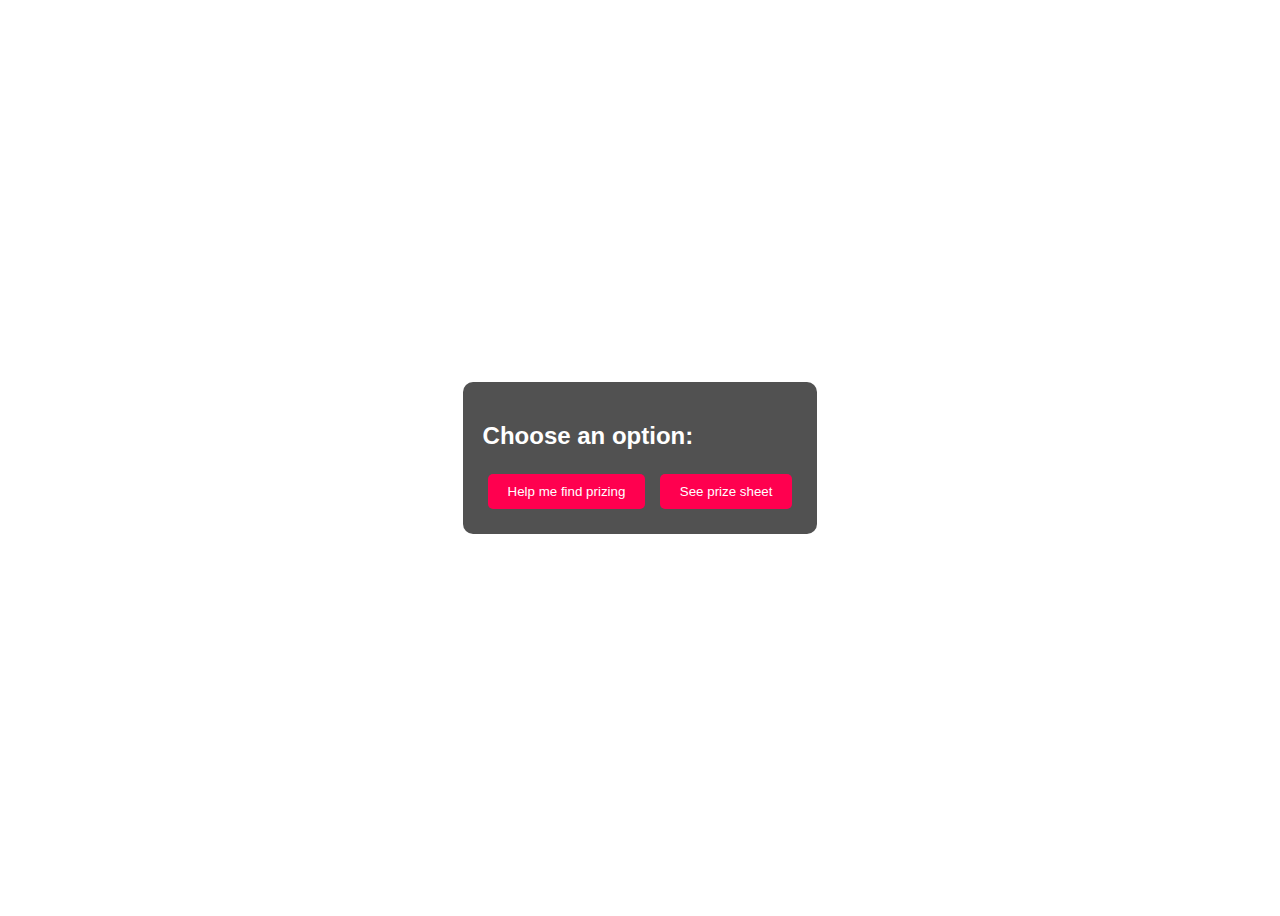
<file: prizing.html>
<!DOCTYPE html>
<html lang="en">
<head>
<meta charset="UTF-8">
<meta name="viewport" content="width=device-width, initial-scale=1.0">
<title>Prizing Options</title>
<style>
body {
  background-image: url('https://www.pixel4k.com/wp-content/uploads/2018/12/dark-red-black-abstract-4k_1546277906.jpg.webp');
  background-size: cover;
  background-repeat: no-repeat;
  background-attachment: fixed;
  font-family: Arial, sans-serif;
}

.container {
  display: flex;
  justify-content: center;
  align-items: center;
  height: 100vh;
}

.button {
  background-color: #ff004f;
  color: #fff;
  padding: 10px 20px;
  border: none;
  border-radius: 5px;
  margin: 5px;
  cursor: pointer;
}

.background {
  background-color: rgba(38, 38, 38, 0.8);
  color: #fff;
  padding: 20px;
  border-radius: 10px;
}

.text {
  color: #fff;
}

.checkbox-text {
  color: #fff;
  margin-bottom: 10px;
}

.input-field {
  margin-bottom: 10px;
  width: 100%;
  padding: 8px;
  border: none;
  border-radius: 5px;
}

.submit-button {
  background-color: #ff004f;
  color: #fff;
  padding: 10px 20px;
  border: none;
  border-radius: 5px;
  cursor: pointer;
}

.formate {
  background-color: #ff004f;
  color: #fff;
  padding: 10px;
  border-radius: 5px;
  margin-top: 20px;
}
</style>
</head>
<body>

<div class="container">
  <div class="background">
    <h2 class="text">Choose an option:</h2>
    <button class="button" onclick="chooseOption('help')">Help me find prizing</button>
    <a href="https://docs.google.com/spreadsheets/d/1A7ekpk9GqIMG1gmoS4mf4eh4nFJbyreTWt0zw8x9-xg/edit?usp=sharing" target="_blank"><button class="button" onclick="seePrizeSheet()" >See prize sheet</button></a>
  </div>
</div>

<script>
function chooseOption(option) {
  if (option === 'help') {
    showPlatforms();
  }
}

function showPlatforms() {
  document.getElementsByClassName('background')[0].innerHTML = `
    <h2 class="text">Choose platform:</h2>
    <button class="button" onclick="choosePlatform('youtube')">YouTube</button>
    <button class="button" onclick="choosePlatform('facebook')">Facebook/Instagram</button>
  `;
}

function choosePlatform(platform) {
  if (platform === 'youtube') {
    showYouTubeOptions();
  } else if (platform === 'facebook') {
    showFacebookInstagramOptions();
  }
}

function showYouTubeOptions() {
  document.getElementsByClassName('background')[0].innerHTML = `
    <h2 class="text">Choose option:</h2>
    <button class="button" onclick="showPrice('thumbnail')">Thumbnail</button>
    <button class="button" onclick="showPrice('video')">Video</button>
    <button class="button" onclick="showPrice('shorts')">Shorts</button>
  `;
}

function showFacebookInstagramOptions() {
  document.getElementsByClassName('background')[0].innerHTML = `
    <h2 class="text">Choose option:</h2>
    <button class="button" onclick="showPrice('reel')">Reel</button>
    <button class="button" onclick="showPrice('post')">Post</button>
  `;
}

function showPrice(type) {
  let priceText = '';
  switch (type) {
    case 'thumbnail':
      priceText = '₹250 per thumbnail';
      break;
    case 'video':
      priceText = `
        Below 3 min - ₹250<br>
        03:01 to 05:00 - ₹500<br>
        05:01 to 08:00 - ₹750<br>
        08:01 to 10:00 - ₹1000
      `;
      break;
    case 'shorts':
      priceText = `
        00:30 - ₹50<br>
        01:00 - ₹100
      `;
      break;
    case 'reel':
      priceText = `
        00:30 - ₹50<br>
        01:00 - ₹100
      `;
      break;
    case 'post':
      priceText = 'Per post ₹250';
      break;
  }
  document.getElementsByClassName('background')[0].innerHTML = `
    <h2 class="text">${priceText}</h2>
    <input class="input-field" type="text" id="name" placeholder="Your Name" required>
    <input class="input-field" type="email" id="email" placeholder="Your Email" required>
    <input class="input-field" type="text" id="choice" placeholder="Your Choice" required>
    <input type="checkbox" id="agreement" required>
    <label class="checkbox-text" for="agreement">I agree to give you at least 1080p resolution of video with good audio quality for the best results.</label>
    <button class="submit-button" onclick="submitSelections()">Submit</button>
    <div class="formate">
      <h3>Format of mailing:</h3>
      <ol>
        <li>Copy this mail --> purveshitankar25@gmail.com</li>
        <li>Write your selection accordingly
          <ul>
            <li>a. Platform</li>
            <li>b. File type</li>
            <li>c. Plan</li>
          </ul>
        </li>
        <li>Then just mail it to me!</li>
      </ol>
    </div>
  `;
}

function submitSelections() {
  const name = document.getElementById('name').value;
  const email = document.getElementById('email').value;
  const choice = document.getElementById('choice').value;
  const selections = document.getElementsByClassName('text')[0].innerHTML;
  
  // Check if the agreement checkbox is checked
  const agreementChecked = document.getElementById('agreement').checked;
  
  if (!agreementChecked) {
    alert("Please agree to the terms to submit your selections.");
    return;
  }
  
  // Display confirmation message
  if (confirm("You are going to be redirected to your Gmail. Have you copied the data?")) {
    // Redirect to Gmail
    window.open('https://mail.google.com/', '_blank');
    
    alert("You have successfully submitted your selections. Please wait for the response.");
    
    // Redirect to specified URL
    window.location.href = 'https://purveshitankar.netlify.app/';
  }
}
</script>

</body>
</html>
</file>
